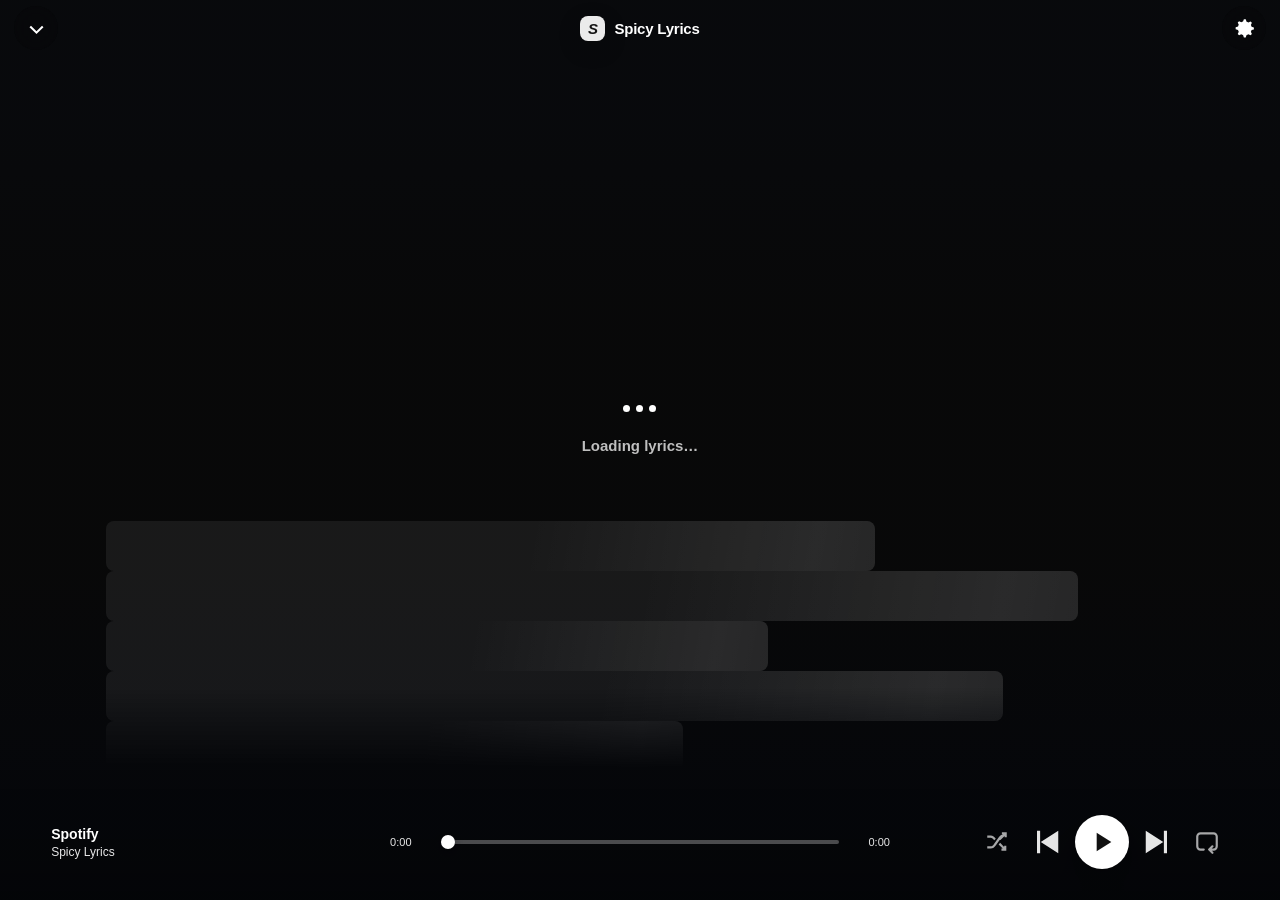
<file: layout/Library/Application Support/EeveeSpotify.bundle/SpicyLyricsRenderer/index.html>
<!doctype html>
<html lang="en">
<head>
  <meta charset="utf-8">
  <meta name="viewport" content="width=device-width, initial-scale=1, viewport-fit=cover">
  <meta name="color-scheme" content="dark">
  <title>Spicy Lyrics</title>
  <link rel="stylesheet" href="styles.css?v=5">
</head>
<body>
  <div id="artwork-backdrop" aria-hidden="true"></div>
  <div class="contrast-veil" aria-hidden="true"></div>

  <main id="app" aria-busy="true">
    <header class="topbar">
      <button id="close-button" class="icon-button" type="button" aria-label="Close lyrics">
        <svg viewBox="0 0 24 24" aria-hidden="true"><path d="m6.7 9.3 5.3 5.3 5.3-5.3 1.4 1.4L12 17.4l-6.7-6.7z"/></svg>
      </button>
      <div class="brand">
        <span class="brand-mark" aria-hidden="true">S</span>
        <span>Spicy Lyrics</span>
      </div>
      <button id="settings-button" class="icon-button" type="button" aria-label="Lyrics settings" aria-expanded="false">
        <svg viewBox="0 0 24 24" aria-hidden="true"><path d="M12 8.2a3.8 3.8 0 1 0 0 7.6 3.8 3.8 0 0 0 0-7.6Zm9 4.7v-1.8l-2.2-.8a7.3 7.3 0 0 0-.7-1.7l1-2.1-1.3-1.3-2.1 1a7.3 7.3 0 0 0-1.7-.7L13.2 3h-1.8l-.8 2.3a7.3 7.3 0 0 0-1.7.7l-2.1-1-1.3 1.3 1 2.1a7.3 7.3 0 0 0-.7 1.7l-2.3.8v1.8l2.3.8c.2.6.4 1.2.7 1.7l-1 2.1 1.3 1.3 2.1-1c.5.3 1.1.5 1.7.7l.8 2.3h1.8l.8-2.3c.6-.2 1.2-.4 1.7-.7l2.1 1 1.3-1.3-1-2.1c.3-.5.5-1.1.7-1.7z"/></svg>
      </button>
    </header>

    <section class="stage" aria-label="Now playing lyrics">
      <aside class="media-pane">
        <div class="cover-shell">
          <img id="cover" alt="" draggable="false">
          <div class="cover-shine" aria-hidden="true"></div>
        </div>
        <div class="media-copy">
          <h1 id="title">Spotify</h1>
          <p id="artist">Spicy Lyrics</p>
          <p id="album"></p>
        </div>
      </aside>

      <section class="lyrics-pane" aria-label="Lyrics">
        <div id="lyrics-scroller" tabindex="0">
          <div id="lyrics" aria-live="off"></div>
        </div>
        <button id="resume-scroll" class="resume-scroll" type="button" hidden>
          <svg viewBox="0 0 24 24" aria-hidden="true"><path d="m12 5 6 6h-4v7h-4v-7H6z"/></svg>
          Follow lyrics
        </button>
        <div id="lyrics-state" class="lyrics-state" role="status">
          <div class="loader" aria-hidden="true"><i></i><i></i><i></i></div>
          <p>Loading lyrics…</p>
        </div>
      </section>
    </section>

    <footer class="player-bar">
      <div class="mini-track">
        <img id="mini-cover" alt="" draggable="false">
        <div><strong id="mini-title">Spotify</strong><span id="mini-artist">Spicy Lyrics</span></div>
      </div>

      <div class="timeline">
        <span id="elapsed" aria-hidden="true">0:00</span>
        <div id="seek-control"><input id="seek" type="range" min="0" max="1" value="0" step="100" aria-label="Playback position"></div>
        <span id="duration" aria-hidden="true">0:00</span>
      </div>

      <div class="transport" role="group" aria-label="Playback controls">
        <button id="shuffle-button" class="transport-button state-button" type="button" aria-label="Turn shuffle on" aria-pressed="false">
          <svg class="smart-shuffle-mark" viewBox="0 0 16 16" aria-hidden="true"><path d="M8 0c1.1 5 3 6.9 8 8-5 1.1-6.9 3-8 8C6.9 11 5 9.1 0 8 5 6.9 6.9 5 8 0z"/></svg>
          <svg viewBox="0 0 24 24" aria-hidden="true"><path d="M16.5 3H21v4.5h-2V6.4l-3.8 3.8-1.4-1.4L17.6 5H16.5zM3 6h3.1c2.2 0 3.6 1.3 4.8 3l-1.5 1.4C8.3 8.8 7.5 8 6.1 8H3zm15.6 10.6v-1.1h2V20h-4.5v-2h1.2l-3.8-3.8 1.4-1.4zM3 16h3.1c1.4 0 2.2-.8 3.3-2.4l4.4-6.2C15 5.7 16.3 5 18.2 5v2c-1.2 0-1.9.4-2.8 1.7L11 14.9C9.7 16.7 8.3 18 6.1 18H3z"/></svg>
        </button>
        <button id="previous-button" class="transport-button" type="button" aria-label="Previous track">
          <svg viewBox="0 0 24 24" aria-hidden="true"><path d="M4 3h2.5v18H4zm3 9L21 3v18z"/></svg>
        </button>
        <button id="play-button" class="play-button" type="button" aria-label="Play">
          <svg class="play-icon" viewBox="0 0 24 24" aria-hidden="true"><path d="m8 5 11 7-11 7z"/></svg>
          <svg class="pause-icon" viewBox="0 0 24 24" aria-hidden="true"><path d="M7 5h4v14H7zm6 0h4v14h-4z"/></svg>
        </button>
        <button id="next-button" class="transport-button" type="button" aria-label="Next track">
          <svg viewBox="0 0 24 24" aria-hidden="true"><path d="M3 3l14 9-14 9zm14.5 0H20v18h-2.5z"/></svg>
        </button>
        <button id="repeat-button" class="transport-button state-button" type="button" aria-label="Turn repeat on" aria-pressed="false" data-mode="off">
          <svg viewBox="0 0 24 24" aria-hidden="true"><path d="M9 19H6a3 3 0 0 1-3-3V7a3 3 0 0 1 3-3h12a3 3 0 0 1 3 3v9a3 3 0 0 1-3 3h-4m3-3-3 3 3 3" fill="none" stroke="currentColor" stroke-width="2" stroke-linecap="round" stroke-linejoin="round"/></svg>
          <span class="repeat-one" aria-hidden="true">1</span>
        </button>
      </div>
    </footer>
  </main>

  <div id="settings-scrim" class="settings-scrim" hidden></div>
  <section id="settings-sheet" class="settings-sheet" role="dialog" aria-modal="true" aria-labelledby="settings-title" hidden>
    <div class="sheet-handle" aria-hidden="true"></div>
    <div class="sheet-header">
      <h2 id="settings-title">Lyrics</h2>
      <button id="settings-close" class="icon-button" type="button" aria-label="Close settings">
        <svg viewBox="0 0 24 24" aria-hidden="true"><path d="m6.3 4.9 12.8 12.8-1.4 1.4L4.9 6.3zm11.4 0 1.4 1.4L6.3 19.1l-1.4-1.4z"/></svg>
      </button>
    </div>
    <label class="setting-row"><span><strong>Romanized lyrics</strong><small>Use transliterated text when available</small></span><input id="romanized-toggle" type="checkbox"></label>
    <label class="setting-row"><span><strong>Translations</strong><small>Show translated lines below lyrics</small></span><input id="translation-toggle" type="checkbox" checked></label>
    <label class="setting-row"><strong>Background style</strong><select id="background-style"><option value="artwork">Cover art</option><option value="gradient">Gradient</option></select></label>
    <label class="setting-row"><strong>Dynamic background</strong><input id="background-toggle" type="checkbox" checked></label>
    <label class="setting-range"><span><strong>Background speed</strong><output id="background-speed-output">1×</output></span><input id="background-speed" type="range" min="25" max="200" value="100" step="5" aria-label="Background speed"><small id="background-motion-note" hidden>Reduced Motion is on</small></label>
    <label class="setting-range"><span><strong>Lyric size</strong><output id="font-output">100%</output></span><input id="font-size" type="range" min="82" max="126" value="100" step="2" aria-label="Lyric size"></label>
    <label class="setting-range"><span><strong>Playback offset</strong><output id="offset-output">0 ms</output></span><small>Positive values delay lyrics; negative values show them earlier.</small><input id="playback-offset" type="range" min="-5000" max="5000" value="0" step="10" aria-label="Playback offset in milliseconds"></label>
    <p class="provider-note">Lyrics provided by Spicy Lyrics</p>
  </section>

  <script src="renderer-model.js?v=5"></script>
  <script src="renderer-effects.js?v=5"></script>
  <script src="kawarp-1.2.0.js?v=5"></script>
  <script src="gradient-field.js?v=5"></script>
  <script src="renderer.js?v=5"></script>
</body>
</html>
</file>
<file: layout/Library/Application Support/EeveeSpotify.bundle/SpicyLyricsRenderer/styles.css>
:root {
  color-scheme: dark;
  --safe-top: env(safe-area-inset-top, 0px);
  --safe-right: env(safe-area-inset-right, 0px);
  --safe-bottom: env(safe-area-inset-bottom, 0px);
  --safe-left: env(safe-area-inset-left, 0px);
  --text: #fff;
  --muted: rgba(255,255,255,.9);
  --dim: #909090;
  --surface: rgba(18,18,18,.54);
  --surface-strong: rgba(18,18,18,.88);
  --accent: #fff;
  --lyric-scale: 1;
  --ease-spring: cubic-bezier(.18,.88,.24,1.12);
  font-family: "Spotify Mix", "Circular Std", -apple-system, BlinkMacSystemFont, "Segoe UI", sans-serif;
  background: #080808;
  -webkit-text-size-adjust: 100%;
}

* { box-sizing: border-box; }
[hidden] { display: none !important; }
html, body { width: 100%; height: 100%; margin: 0; overflow: hidden; background: #080808; color: var(--text); }
#app { min-width: 0; max-width: 100%; grid-template-columns: minmax(0, 1fr); }
.stage, .lyrics-pane, #lyrics-scroller, #lyrics { min-width: 0; max-width: 100%; }
body { -webkit-font-smoothing: antialiased; touch-action: manipulation; }
button, input { font: inherit; }
button { -webkit-tap-highlight-color: transparent; }

#artwork-backdrop, .contrast-veil {
  position: fixed;
  inset: 0;
  width: 100%;
  height: 100%;
  pointer-events: none;
}
#artwork-backdrop {
  z-index: 0;
  background-color: #080808;
  background-size: cover;
  background-position: center;
  filter: blur(2px) saturate(1.18);
  opacity: 1;
  transform: scale(1.24);
  animation: artwork-drift 24s ease-in-out infinite alternate;
  animation-delay: -6s;
  animation-play-state: paused;
}
#artwork-backdrop.is-animated { animation-play-state: running; }
#artwork-backdrop[data-style="gradient"] {
  filter: saturate(2.5) brightness(.65);
  background-size: 100% 100%;
  transform: none;
  animation: none;
  overflow: hidden;
}
.gradient-field {
  display: none;
  position: absolute;
  left: 50%;
  /* Keep desktop-sized colour regions on a portrait screen. Cropping the
     field preserves their breadth; squeezing the full UV plane makes bands. */
  width: max(100vw, 100vh);
  height: 100%;
  transform: translateX(-50%);
}
#artwork-backdrop[data-style="gradient"] .gradient-field { display: block; }
@keyframes artwork-drift {
  from { transform: scale(1.24) translate3d(-4%, 4%, 0); }
  to { transform: scale(1.28) translate3d(4%, -4%, 0); }
}
.contrast-veil {
  z-index: 1;
  background: linear-gradient(180deg, rgba(8,10,14,.62) 14%, rgba(8,10,14,.1) 36%, rgba(8,10,14,.1) 64%, rgba(4,6,11,.68) 87%);
}
.contrast-veil::after { content: ""; position: absolute; inset: 14% 0 10%; background: linear-gradient(transparent, rgba(8,10,14,var(--artwork-readability,0)) 20%, rgba(8,10,14,var(--artwork-readability,0)) 80%, transparent); }
/* Keep the PC colour treatment for ordinary covers. Only unusually bright
   gradients need a readability guard; the cover-mode veil remains absent. */
#artwork-backdrop[data-style="gradient"] + .contrast-veil { background: rgba(0,0,0,var(--artwork-readability,0)); }
#artwork-backdrop[data-style="gradient"] + .contrast-veil::after { display: none; }
.native-high-contrast #artwork-backdrop[data-style="gradient"] + .contrast-veil { background: rgba(8,10,14,.7); }
@media (prefers-contrast: more) {
  #artwork-backdrop[data-style="gradient"] + .contrast-veil { background: rgba(8,10,14,.7); }
}

#app {
  position: relative;
  z-index: 2;
  width: 100%;
  height: 100%;
  display: grid;
  grid-template-rows: calc(56px + var(--safe-top)) minmax(0, 1fr) calc(112px + var(--safe-bottom));
  opacity: 1;
  transition: opacity .25s ease;
}

.topbar {
  padding: var(--safe-top) max(14px, var(--safe-right)) 0 max(14px, var(--safe-left));
  display: grid;
  grid-template-columns: 48px 1fr 48px;
  align-items: center;
  min-height: 56px;
}
.brand { justify-self: center; display: flex; align-items: center; gap: 9px; font-size: 15px; font-weight: 750; letter-spacing: -.015em; }
.brand-mark { display: grid; place-items: center; width: 25px; height: 25px; border-radius: 8px; background: rgba(255,255,255,.92); color: #141414; font-size: 15px; font-style: italic; font-weight: 900; box-shadow: 0 7px 22px rgba(0,0,0,.22); }
.icon-button, .transport-button, .play-button {
  border: 0;
  color: #fff;
  display: grid;
  place-items: center;
  cursor: pointer;
}
.icon-button { width: 44px; height: 44px; border-radius: 50%; background: rgba(8,8,8,.26); backdrop-filter: blur(16px); }
.icon-button:active, .transport-button:active { transform: scale(.92); }
.icon-button svg { width: 25px; height: 25px; fill: currentColor; }
#settings-button { justify-self: end; }

.stage { min-height: 0; display: grid; grid-template-columns: minmax(220px, .83fr) minmax(300px, 1.17fr); gap: clamp(32px, 5vw, 84px); padding: clamp(10px, 2.7vh, 30px) max(calc(var(--safe-right) + 30px), 5vw) clamp(12px, 2vh, 24px) max(calc(var(--safe-left) + 30px), 5vw); }
.media-pane { min-width: 0; align-self: center; display: flex; flex-direction: column; gap: clamp(18px, 3vh, 28px); }
.cover-shell { position: relative; width: min(100%, 48vh); aspect-ratio: 1; overflow: hidden; border-radius: clamp(12px, 2.2vw, 22px); box-shadow: 0 28px 70px rgba(0,0,0,.38), 0 3px 18px rgba(0,0,0,.24); background: rgba(255,255,255,.08); isolation: isolate; }
#cover { width: 100%; height: 100%; object-fit: cover; display: block; opacity: 0; transition: opacity .5s ease, transform 1s var(--ease-spring); }
#cover.ready { opacity: 1; }
.cover-shell:active #cover { transform: scale(.985); }
.cover-shine { position: absolute; inset: 0; z-index: 1; border: 1px solid rgba(255,255,255,.12); border-radius: inherit; background: linear-gradient(135deg, rgba(255,255,255,.1), transparent 30%); }
.media-copy { min-width: 0; }
.media-copy h1 { margin: 0; font-size: clamp(23px, 3vw, 38px); line-height: 1.08; letter-spacing: -.045em; white-space: nowrap; overflow: hidden; text-overflow: ellipsis; }
.media-copy p { margin: 7px 0 0; color: var(--muted); font-size: clamp(15px, 1.5vw, 19px); font-weight: 650; white-space: nowrap; overflow: hidden; text-overflow: ellipsis; }
.media-copy #album { color: var(--muted); margin-top: 4px; font-size: clamp(13px, 1.25vw, 16px); }

.lyrics-pane { position: relative; min-width: 0; min-height: 0; overflow: hidden; -webkit-mask-image: linear-gradient(transparent 0, #000 9%, #000 88%, transparent 100%); mask-image: linear-gradient(transparent 0, #000 9%, #000 88%, transparent 100%); }
#lyrics-scroller { width: 100%; height: 100%; overflow-x: hidden; overflow-y: auto; overscroll-behavior: contain; scrollbar-width: none; padding: 41% 4px 44%; outline: none; scroll-behavior: smooth; }
#lyrics-scroller::-webkit-scrollbar { display: none; }
#lyrics { display: flex; flex-direction: column; gap: 0; }
.lyric-line {
  position: relative;
  width: 100%;
  min-width: 0;
  max-width: 100%;
  flex-shrink: 0;
  overflow-wrap: anywhere;
  white-space: normal;
  min-height: 44px;
  border: 0;
  padding: 3px 2px;
  padding-inline-end: 5%;
  margin: 1% 0;
  color: var(--dim);
  background: transparent;
  text-align: left;
  --lead-font-size: calc(clamp(31px, 4vw, 53px) * var(--lyric-scale));
  font-family: -apple-system, BlinkMacSystemFont, "Segoe UI", sans-serif;
  font-size: var(--lead-font-size);
  line-height: 1.1818181818;
  letter-spacing: 0;
  font-weight: 700;
  transform-origin: left center;
  transform: none;
  opacity: 1;
  transition: opacity .2s cubic-bezier(.61,1,.88,1);
  cursor: pointer;
  -webkit-tap-highlight-color: transparent;
}
.lyric-line.opposite { text-align: right; transform-origin: right center; padding-inline-start: 5%; padding-inline-end: 2px; }
.lyric-line.rtl { direction: rtl; }
.lyric-line.rtl:not(.opposite) { text-align: right; transform-origin: right center; }
.lyric-line.rtl.opposite { text-align: left; transform-origin: left center; }
.lyric-line.not-sung { opacity: .51; }
.lyric-line.sung { opacity: .497; }
.lyric-line.static { color: #fff; font-weight: 500; opacity: 1; cursor: default; transform: none; }
.lyric-line.active { opacity: 1; }
.lyric-line.effects-near { will-change: transform, opacity, text-shadow, scale, filter; backface-visibility: hidden; }
.lyric-line.effects-near :is(.token, .letter, .dot) { will-change: transform, opacity, text-shadow, scale; backface-visibility: hidden; }
.lyric-line:active { transform: scale(.975); }
.line-text { display: block; min-width: 0; max-width: 100%; transition: color .18s ease; }
/* The desktop active row paints beneath its individually animated glyphs.
   Keep this clipped to text, without a shadowed duplicate or rectangular layer. */
.lyric-line.active:not(.line-timed):not(.interlude):not(.static) > .line-text {
  background-image: linear-gradient(180deg, rgba(255,255,255,.85) -20%, rgba(255,255,255,.35) 0%);
  background-clip: text;
  -webkit-background-clip: text;
  -webkit-text-fill-color: transparent;
}
.lyric-line.line-timed { scale: 1; transition: scale .2s cubic-bezier(.37,0,.63,1), opacity .2s cubic-bezier(.37,0,.63,1); }
.lyric-line.line-timed.active { scale: 1.05; }
.lyric-line.line-timed.active > .line-text { --gradient-alpha: .85; }
.word-group { display: inline-flex; white-space: nowrap; align-items: baseline; }
.word-space { display: inline-block; width: .32ch; white-space: pre; }
.word-group.breakable { display: inline; white-space: normal; }
.word-group.breakable .token { max-width: 100%; white-space: normal; overflow-wrap: anywhere; }
.token, .letter { position: relative; display: inline-block; --fill: 0%; transform: translateY(calc(var(--effect-y, .01) * var(--lead-font-size))); scale: var(--effect-scale, .95); transform-origin: center center; }
.token, .letter, .lyric-line.line-timed > .line-text, .dot { text-shadow: 0 0 var(--text-shadow-blur-radius, 4px) rgba(255,255,255,var(--text-shadow-opacity, 0)); }
.token, .letter, .lyric-line.line-timed > .line-text {
  --gradient-position: -20%;
  --gradient-alpha: .85;
  --gradient-alpha-end: .5;
  --gradient-degrees: 90deg;
  background-image: linear-gradient(var(--gradient-degrees), rgba(255,255,255,var(--gradient-alpha)) var(--gradient-position), rgba(255,255,255,var(--gradient-alpha-end)) calc(var(--gradient-position) + 20%));
  background-clip: text;
  -webkit-background-clip: text;
  -webkit-text-fill-color: transparent;
}
.lyric-line:not(.not-sung):is(.active, .preview-held, .inline-visible) :is(.token:not(.emphasis), .letter).gradient-before {
  background-image: none;
  -webkit-text-fill-color: rgba(255,255,255,var(--gradient-alpha-end));
}
.lyric-line:not(.not-sung):is(.active, .preview-held, .inline-visible) :is(.token:not(.emphasis), .letter).gradient-after {
  background-image: none;
  -webkit-text-fill-color: rgba(255,255,255,var(--gradient-alpha));
}
.token::after { content: none; display: none; }
.token.joins-next { transform-origin: right center; }
.token.joins-previous { transform-origin: left center; }
.token.joins-previous.joins-next { transform-origin: center center; }
.rtl .token.joins-next { transform-origin: left center; }
.rtl .token.joins-previous { transform-origin: right center; }
.rtl .token.joins-previous.joins-next { transform-origin: center center; }
.token.emphasis { display: inline-flex; background-image: none; text-shadow: none; }
.word-group.breakable .token.emphasis { display: inline; }
.letter.space-letter { white-space: pre; min-width: .3ch; }
.rtl .token { --gradient-degrees: -90deg; }
.lyric-line.line-timed > .line-text { --gradient-degrees: 180deg; --gradient-alpha-end: .35; --gradient-position: inherit; }
.lyric-line.background .token, .lyric-line.background .letter { --gradient-alpha: .85; --gradient-alpha-end: .3; }
.lyric-line.not-sung :is(.token:not(.emphasis), .letter),
.lyric-line.line-timed.not-sung > .line-text {
  background-image: none;
  text-shadow: 0 0 var(--line-blur, 0px) rgba(255,255,255,var(--gradient-alpha-end));
}
.lyric-line.sung:not(.preview-held):not(.inline-visible) :is(.token:not(.emphasis), .letter),
.lyric-line.line-timed.sung:not(.preview-held):not(.inline-visible) > .line-text {
  background-image: none;
  text-shadow: 0 0 var(--line-blur, 0px) rgba(255,255,255,var(--gradient-alpha));
}
.lyric-line:focus-visible { opacity: 1; --line-blur: 0px !important; }
.lyric-line:focus-visible :is(.token, .letter, .line-text) { --gradient-alpha: 1; --gradient-alpha-end: 1; }
@media (hover: hover) and (pointer: fine) {
  .lyric-line:is(.not-sung,.sung):hover { opacity: 1; --line-blur: 0px !important; }
}
.line-translation { display: block; margin-top: .38em; font-size: .46em; line-height: 1.22; letter-spacing: -.012em; color: var(--muted); font-weight: 630; }
.lyric-line.background { font-size: calc(var(--lead-font-size) * .75); font-weight: 600; margin: -1% 0 1%; }
.lyric-line.background.active { opacity: 1; }
/* Keep PC scale timing, but give mobile's uneven frame cadence a longer,
   gently accelerating opacity entrance instead of the 140 ms PC row fade. */
.lyric-line.interlude { min-height: 62px; display: flex; align-items: center; gap: .2em; cursor: default; opacity: 0; transition: opacity .24s ease-in-out, transform .14s ease; }
.lyric-line.interlude.active { opacity: 1; }
.lyric-line.interlude .dot { display: inline-block; font-size: 1.3em; line-height: .65; color: #fff; transform: translateY(calc(var(--effect-y, 0) * 1em / 1.3)); scale: var(--effect-scale, .75); opacity: var(--effect-opacity, .35); }
.dot-group { display: inline-flex; align-items: center; gap: .18rem; scale: 1; opacity: 1; transform-origin: center; transition: scale .3s ease, opacity .3s ease; }
.interlude:is(.pre-hidden, :not(.active)) .dot-group { scale: 0; transition: scale .4s cubic-bezier(.6,-.19,.89,.33), opacity .4s ease-in-out; }
.interlude.pre-hidden .dot-group { opacity: 0; }
@supports (transition-timing-function: linear(0, 1)) {
  .interlude:is(.pre-hidden, :not(.active)) .dot-group { transition-timing-function: linear(0, -0.006 9.4%, -0.029 18%, -0.157 43.3%, -0.185 51.4%, -0.189 55.9%, -0.182 60%, -0.163 63.9%, -0.133 67.6%, -0.074 72.3%, 0.006 76.7%, 0.238 85%, 0.566 92.7%, 1), ease-in-out; }
}
#lyrics .lyric-line.interlude:not(.active) { display: flex; height: 0; min-height: 0; margin: 0; padding: 0; overflow: hidden; }

.lyrics-state { position: absolute; inset: 0; display: grid; place-content: center; justify-items: center; gap: 12px; color: rgba(255,255,255,.74); font-size: 15px; font-weight: 650; text-align: center; }
.lyrics-state p { margin: 0; max-width: 250px; line-height: 1.4; }
.retry-button { min-height: 44px; padding: 0 18px; border: 1px solid rgba(255,255,255,.18); border-radius: 999px; background: rgba(255,255,255,.12); color: #fff; font-size: 13px; font-weight: 750; }
.skeleton-line { height: clamp(32px, 4vw, 50px); border-radius: 8px; background: linear-gradient(100deg, rgba(255,255,255,.07) 25%, rgba(255,255,255,.14) 42%, rgba(255,255,255,.07) 60%); background-size: 220% 100%; animation: shimmer 1.5s ease-in-out infinite; }
@keyframes shimmer { from { background-position: 110% 0; } to { background-position: -110% 0; } }
.loader { display: flex; align-items: center; height: 28px; gap: 6px; }
.loader i { display: block; width: 7px; height: 7px; border-radius: 50%; background: #fff; animation: loader 1.05s ease-in-out infinite; }
.loader i:nth-child(2) { animation-delay: .12s; }
.loader i:nth-child(3) { animation-delay: .24s; }
@keyframes loader { 0%, 70%, 100% { transform: translateY(0); opacity: .3; } 35% { transform: translateY(-7px); opacity: 1; } }
.resume-scroll { position: absolute; left: 50%; bottom: 22px; transform: translateX(-50%); min-height: 44px; border: 1px solid rgba(255,255,255,.15); border-radius: 999px; background: rgba(18,18,18,.78); color: #fff; padding: 0 17px; display: flex; align-items: center; gap: 8px; font-size: 13px; font-weight: 750; backdrop-filter: blur(18px); box-shadow: 0 8px 28px rgba(0,0,0,.24); }
.resume-scroll svg { width: 18px; fill: currentColor; }

.player-bar { min-width: 0; display: grid; grid-template-columns: minmax(0, 1fr) minmax(220px, 1.65fr) minmax(0, 1fr); align-items: center; gap: clamp(16px, 3vw, 36px); padding: 12px max(calc(var(--safe-right) + 24px), 4vw) max(calc(var(--safe-bottom) + 12px), 16px) max(calc(var(--safe-left) + 24px), 4vw); background: linear-gradient(180deg, transparent, rgba(0,0,0,.22)); }
.mini-track { min-width: 0; display: flex; align-items: center; gap: 12px; }
#mini-cover { width: 48px; height: 48px; border-radius: 7px; object-fit: cover; background: rgba(255,255,255,.08); }
.mini-track div { min-width: 0; display: flex; flex-direction: column; gap: 3px; }
.mini-track strong, .mini-track span { white-space: nowrap; overflow: hidden; text-overflow: ellipsis; }
.mini-track strong { font-size: 14px; }
.mini-track span { color: var(--muted); font-size: 12px; }
.timeline { min-width: 0; display: grid; grid-template-columns: 42px minmax(0,1fr) 42px; align-items: center; gap: 9px; color: var(--muted); font-size: 11px; font-variant-numeric: tabular-nums; }
.timeline span:last-child { text-align: right; }
#seek { --seek-progress: 0%; appearance: none; -webkit-appearance: none; width: 100%; height: 44px; margin: 0; background: transparent; cursor: pointer; }
#seek-control { height: 44px; min-width: 0; cursor: pointer; touch-action: none; }
#seek-control, #seek { -webkit-tap-highlight-color: transparent; -webkit-touch-callout: none; -webkit-user-select: none; user-select: none; }
#seek { display: block; pointer-events: none; }
#seek-control.pointer-input #seek { outline: none; }
#seek::-webkit-slider-runnable-track { height: 4px; border-radius: 4px; background: linear-gradient(90deg, #fff 0 var(--seek-progress), rgba(255,255,255,.28) var(--seek-progress) 100%); }
#seek::-webkit-slider-thumb { appearance: none; -webkit-appearance: none; width: 14px; height: 14px; margin-top: -5px; border: 0; border-radius: 50%; background: #fff; box-shadow: 0 2px 8px rgba(0,0,0,.28); }
.transport { justify-self: end; display: flex; align-items: center; gap: 6px; }
.transport-button { width: 44px; height: 44px; background: transparent; border-radius: 50%; opacity: .9; }
.transport-button svg { width: 26px; height: 26px; fill: currentColor; }
.transport-button:not(.state-button) svg { width: 30px; height: 30px; }
.transport-button.state-button { position: relative; color: rgba(255,255,255,.72); }
.transport-button.state-button.active { color: #1ed760; opacity: 1; }
.transport-button.state-button.active::after { content: ""; position: absolute; bottom: 0; left: calc(50% - 2px); width: 4px; height: 4px; background: currentColor; border-radius: 50%; }
.transport-button svg.smart-shuffle-mark { display: none; position: absolute; top: 0; left: 1px; width: 13px; height: 13px; }
#shuffle-button[data-mode="smart"] .smart-shuffle-mark { display: block; }
.transport-button:disabled { opacity: .28; pointer-events: none; }
#shuffle-button.pending:disabled { opacity: .9; }
#shuffle-button.pending.active:disabled { opacity: 1; }
.repeat-one { display: none; position: absolute; inset: 0; place-items: center; padding-top: 1px; font-size: 8px; font-weight: 900; color: currentColor; }
#repeat-button[data-mode="track"] .repeat-one { display: grid; }
#repeat-button[data-mode="track"] svg { opacity: .82; }
.play-button { position: relative; width: 54px; height: 54px; border-radius: 50%; background: #fff; color: #111; box-shadow: 0 7px 22px rgba(0,0,0,.28); }
.play-button:active { transform: scale(.93); }
.play-button:disabled { opacity: .42; pointer-events: none; }
.play-button svg { position: absolute; width: 32px; height: 32px; fill: currentColor; }
.pause-icon { display: none; }
.is-playing .play-icon { display: none; }
.is-playing .pause-icon { display: block; }
button.pending { pointer-events: none; }
button.pending:not(#shuffle-button) { opacity: .55; }
button:focus-visible, input:focus-visible, select:focus-visible { outline: 2px solid #fff; outline-offset: 3px; }

.settings-scrim { position: fixed; z-index: 8; inset: 0; background: rgba(0,0,0,.48); backdrop-filter: blur(5px); animation: fade-in .2s ease; }
.settings-sheet { position: fixed; z-index: 9; right: max(14px, var(--safe-right)); top: calc(var(--safe-top) + 60px); width: min(370px, calc(100vw - var(--safe-left) - var(--safe-right) - 28px)); max-height: calc(100vh - var(--safe-top) - var(--safe-bottom) - 72px); overflow-y: auto; overscroll-behavior: contain; padding: 8px 18px calc(20px + var(--safe-bottom)); border: 1px solid rgba(255,255,255,.11); border-radius: 22px; background: rgba(20,20,20,.9); box-shadow: 0 24px 80px rgba(0,0,0,.5); backdrop-filter: blur(34px) saturate(1.25); animation: sheet-in .32s var(--ease-spring); }
.sheet-handle { display: none; width: 38px; height: 4px; margin: 2px auto 6px; border-radius: 4px; background: rgba(255,255,255,.25); }
.sheet-header { display: flex; align-items: center; justify-content: space-between; min-height: 58px; }
.sheet-header h2 { margin: 0; font-size: 22px; letter-spacing: -.035em; }
.sheet-header .icon-button { background: rgba(255,255,255,.08); }
.setting-row { min-height: 68px; display: flex; align-items: center; justify-content: space-between; gap: 22px; border-top: 1px solid rgba(255,255,255,.09); }
.setting-row span { display: flex; flex-direction: column; gap: 3px; }
.setting-row strong, .setting-range strong { font-size: 14px; }
.setting-row small { color: var(--muted); font-size: 11px; line-height: 1.25; }
.setting-row input { appearance: none; -webkit-appearance: none; flex: 0 0 auto; width: 48px; height: 28px; border-radius: 999px; background: rgba(255,255,255,.18); padding: 2px; transition: background .2s; }
.setting-row input::after { content: ""; display: block; width: 24px; height: 24px; border-radius: 50%; background: #fff; box-shadow: 0 2px 6px rgba(0,0,0,.3); transition: transform .25s var(--ease-spring); }
.setting-row input:checked { background: #1ed760; }
.setting-row input:checked::after { transform: translateX(20px); }
.setting-row select { max-width: 55%; min-height: 44px; border: 1px solid rgba(255,255,255,.24); border-radius: 8px; padding: 0 10px; background: #292929; color: #fff; font: inherit; font-size: 14px; }
.setting-range { display: block; padding: 17px 0 12px; border-top: 1px solid rgba(255,255,255,.09); }
.setting-range span { display: flex; justify-content: space-between; margin-bottom: 9px; }
.setting-range output { color: var(--muted); font-size: 12px; }
.setting-range small { display: block; margin: -3px 0 10px; color: var(--muted); font-size: 11px; line-height: 1.3; }
.setting-range input { width: 100%; min-height: 44px; accent-color: #fff; }
.provider-note { margin: 14px 0 2px; color: var(--muted); font-size: 11px; }
@keyframes fade-in { from { opacity: 0; } }
@keyframes sheet-in { from { opacity: 0; transform: translateY(-8px) scale(.97); } }

@media (max-width: 720px) and (orientation: portrait) {
  #app { grid-template-rows: calc(54px + var(--safe-top)) minmax(0,1fr) calc(136px + var(--safe-bottom)); }
  .brand { font-size: 14px; }
  .stage { display: block; padding: 0 max(calc(var(--safe-right) + 20px), 22px) 0 max(calc(var(--safe-left) + 20px), 22px); }
  .media-pane { height: 66px; display: grid; grid-template-columns: 52px minmax(0,1fr); gap: 12px; align-items: center; }
  .cover-shell { width: 52px; border-radius: 8px; }
  .cover-shine { border-radius: 8px; }
  .media-copy h1 { font-size: 17px; letter-spacing: -.025em; }
  .media-copy p { margin-top: 3px; font-size: 13px; }
  .media-copy #album { display: none; }
  .lyrics-pane { height: calc(100% - 66px); margin: 0 -2px; }
  #lyrics-scroller { padding: 34% 14px 48%; }
  .lyric-line { --lead-font-size: calc(clamp(31px, 9.2vw, 44px) * var(--lyric-scale)); }
  .player-bar { grid-template-columns: 1fr auto; grid-template-rows: 44px 68px; gap: 3px 12px; padding: 4px max(calc(var(--safe-right) + 20px), 22px) max(calc(var(--safe-bottom) + 7px), 10px) max(calc(var(--safe-left) + 20px), 22px); }
  .mini-track { display: none; }
  .timeline { grid-column: 1 / -1; grid-row: 1; }
  .transport { grid-column: 1 / -1; grid-row: 2; justify-self: center; justify-content: space-between; width: 100%; max-width: 400px; gap: 8px; }
  .play-button { width: 64px; height: 64px; box-shadow: none; }
  .settings-sheet { top: auto; right: 0; bottom: 0; width: 100%; max-height: calc(100vh - var(--safe-top) - 12px); border-radius: 24px 24px 0 0; padding-left: max(20px, var(--safe-left)); padding-right: max(20px, var(--safe-right)); }
  .sheet-handle { display: block; }
}

@media (max-height: 520px) and (orientation: landscape) {
  #app { grid-template-rows: calc(48px + var(--safe-top)) minmax(0,1fr) calc(82px + var(--safe-bottom)); }
  .topbar { min-height: 48px; }
  .stage { grid-template-columns: minmax(150px, .58fr) minmax(280px, 1.42fr); gap: 32px; padding-top: 4px; padding-bottom: 4px; }
  .cover-shell { width: min(100%, 30vh); max-width: 160px; }
  .media-pane { flex-direction: column; align-items: flex-start; gap: 10px; }
  .media-copy { display: none; }
  .media-copy h1 { font-size: clamp(18px, 2.1vw, 25px); }
  .media-copy p { font-size: 13px; }
  .lyric-line { --lead-font-size: calc(clamp(26px, 3.7vw, 42px) * var(--lyric-scale)); }
  .lyrics-pane { -webkit-mask-image: linear-gradient(transparent 0, #000 12%, #000 86%, transparent 100%); mask-image: linear-gradient(transparent 0, #000 12%, #000 86%, transparent 100%); }
  #lyrics-scroller { padding-top: 26%; padding-bottom: 30%; }
  .player-bar { grid-template-columns: minmax(0,1fr) minmax(250px,1.8fr) auto; padding-top: 5px; }
  #mini-cover { width: 38px; height: 38px; }
  .play-button { width: 48px; height: 48px; }
}

@media (prefers-reduced-motion: reduce) {
  *, *::before, *::after { scroll-behavior: auto !important; animation-duration: .01ms !important; animation-iteration-count: 1 !important; transition-duration: .01ms !important; }
  #artwork-backdrop:not([data-style="gradient"]) { animation: none; transform: scale(1.24); }
  .lyric-line, .lyric-line.active { transform: none; scale: 1; }
  .token, .letter, .dot { transform: none; scale: 1; }
}

@media (orientation: landscape) {
  .media-pane, #mini-cover { display: none; }
  .stage { grid-template-columns: minmax(0,1fr); gap: 0; padding-inline: max(calc(var(--safe-left) + 20px), 8vw) max(calc(var(--safe-right) + 20px), 8vw); }
  .media-pane .media-copy { display: none; }
  .mini-track { display: flex; }
}

@media (max-width: 720px) and (orientation: landscape) {
  #app { grid-template-rows: calc(48px + var(--safe-top)) minmax(0,1fr) calc(112px + var(--safe-bottom)); }
  .player-bar { grid-template-columns: minmax(0,1fr) auto; grid-template-rows: 44px 48px; gap: 0 12px; padding: 0 max(calc(var(--safe-right) + 12px), 16px) max(calc(var(--safe-bottom) + 8px), 10px) max(calc(var(--safe-left) + 12px), 16px); }
  .timeline { grid-column: 1 / -1; grid-row: 1; }
  .mini-track { grid-column: 1; grid-row: 2; }
  .transport { grid-column: 2; grid-row: 2; }
}

.native-reduce-motion *, .native-reduce-motion *::before, .native-reduce-motion *::after {
  scroll-behavior: auto !important;
  animation-duration: .01ms !important;
  animation-iteration-count: 1 !important;
  transition-duration: .01ms !important;
}
.native-reduce-motion #artwork-backdrop:not([data-style="gradient"]) { animation: none; transform: scale(1.24); }
.native-reduce-motion .lyric-line,
.native-reduce-motion .lyric-line.active,
.native-reduce-motion .token, .native-reduce-motion .letter, .native-reduce-motion .dot { transform: none; scale: 1; }

/* Native card geometry separates the full backdrop from its lyric-content slot. */
html[data-surface="card"], html[data-surface="inline"],
html[data-surface="card"] body, html[data-surface="inline"] body { background: transparent; }
html[data-surface="inline"] #artwork-backdrop,
html[data-surface="inline"] .contrast-veil { display: none !important; }
html:not([data-surface="fullscreen"]) .topbar,
html:not([data-surface="fullscreen"]) .media-pane,
html:not([data-surface="fullscreen"]) .player-bar,
html:not([data-surface="fullscreen"]) #resume-scroll { display: none !important; }
html:not([data-surface="fullscreen"]) #app { display: block; }
html:not([data-surface="fullscreen"]) .stage { display: block; height: 100%; padding: 0; }
html:not([data-surface="fullscreen"]) .lyrics-pane { height: 100%; margin: 0; }
html:not([data-surface="fullscreen"]) .lyric-line { transform: none; filter: none; }
html:not([data-surface="fullscreen"]) .lyric-line.line-timed.active { transform: none; }
html[data-surface="card"] { --dim: #b3b3b3; }
html[data-surface="card"] .stage { position: absolute; left: var(--card-content-x, 0px); top: var(--card-content-y, 0px); width: var(--card-content-width, 100%); height: var(--card-content-height, 100%); }
html[data-surface="card"] #lyrics-scroller { padding: 28% 16px 60%; overflow-y: hidden; }
html[data-surface="card"] .lyric-line { --lead-font-size: calc(clamp(20px, calc(var(--card-content-width, 100vw) * .07), 27px) * var(--lyric-scale)); }
html[data-surface="card"] .lyric-line.preview-held { opacity: 1; }
html[data-surface="inline"] { --dim: rgba(255,255,255,.62); }
html[data-surface="inline"] .lyrics-pane { mask-image: none; -webkit-mask-image: none; }
html[data-surface="inline"] #lyrics-scroller { padding: 6px 4px; overflow: hidden; }
html[data-surface="inline"] #lyrics { height: 100%; gap: 0; justify-content: center; }
html[data-surface="inline"] .lyric-line { display: none; --lead-font-size: calc(clamp(17px, 5.3vw, 21px) * var(--lyric-scale) * var(--inline-fit, 1)); min-height: 0; padding: 0 1px; margin: 0; }
html[data-surface="inline"] .lyric-line.inline-visible { display: flex; align-items: center; min-height: 0; max-height: 100%; opacity: 1; }
html[data-surface="inline"] .caption-outgoing { transition: none; }
html[data-surface="inline"] .line-text { display: block; width: 100%; white-space: normal; overflow: visible; text-overflow: clip; }
html[data-surface="inline"] .word-group,
html[data-surface="inline"] .word-group.breakable { display: inline; white-space: normal; }
html[data-surface="inline"] .word-group[hidden] { display: none; }
html[data-surface="inline"] .token,
html[data-surface="inline"] .word-group.breakable .token { display: inline-block; white-space: normal; }
html[data-surface="inline"] .lyric-line.interlude.inline-visible { display: flex; }
html[data-surface="inline"] .lyric-line.interlude { padding-inline: 7px; min-height: min(24px, 100%); gap: 7px; }
html[data-surface="inline"] .dot { flex-shrink: 0; }
html[data-surface="inline"] .line-translation { display: none; }
html[data-surface="inline"] .lyrics-state { font-size: 14px; gap: 2px; }
html[data-surface="inline"] .lyrics-state .loader { display: none; }
html[data-surface="inline"] .lyrics-state p { margin: 0; }

@media (prefers-contrast: more) {
  :root { --muted: rgba(255,255,255,.9); --dim: #ccc; }
  .contrast-veil { background: rgba(8,10,14,.7); }
  .icon-button, .settings-sheet { border: 1px solid rgba(255,255,255,.32); }
  #lyrics .lyric-line { opacity: 1; --line-blur: 0px !important; }
  #lyrics .lyric-line :is(.token, .letter, .line-text) { --gradient-alpha: 1; --gradient-alpha-end: .85; }
}
.native-high-contrast .contrast-veil { background: rgba(8,10,14,.7); }
.native-high-contrast #lyrics .lyric-line { opacity: 1; --line-blur: 0px !important; }
.native-high-contrast #lyrics .lyric-line :is(.token, .letter, .line-text) { --gradient-alpha: 1; --gradient-alpha-end: .85; }
</file>
